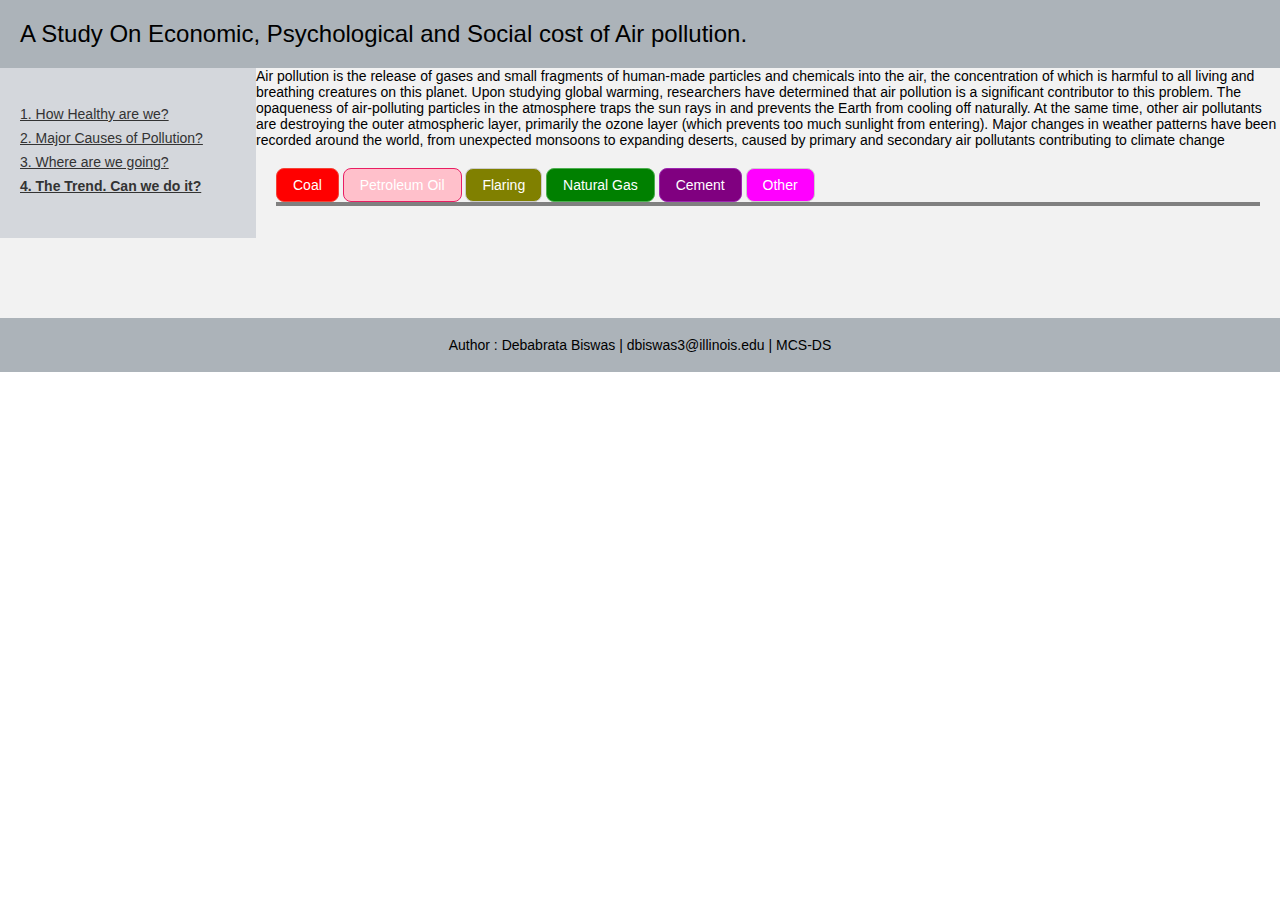
<file: index.html>
<!DOCTYPE html>
<meta charset="utf-8">

<!-- Load d3.js -->
<script src="https://d3js.org/d3.v4.js"></script>
<script src="https://d3js.org/d3-scale-chromatic.v1.min.js"></script>
<script src="./JavaScripts/index.js"></script>
<script src="./JavaScripts/Annotation.js"></script>
<script src="./JavaScripts/ShowHideLine.js"></script>


<html lang="en">

<head>
    <link rel="stylesheet" href="./CSS/button.css">
    <style>
        .w3-btn {
            margin-bottom: 10px;
        }

        #inner {
            width: 50%;
            height: 50%;
            top: 100;
            margin: 1 auto;
            position: relative;
            background: orange;
        }
    </style>

    <style>
        body {
            font: 14px Arial, sans-serif;
            margin: 0px;
        }

        .header {
            padding: 10px 20px;
            background: #acb3b9;
        }

        .header h1 {
            font-size: 24px;
        }

        .container {
            width: 100%;
            background: #f2f2f2;
        }

        .nav,
        .section {
            float: left;
            padding: 20px;
            min-height: 170px;
            box-sizing: border-box;
        }

        .nav {
            width: 20%;
            background: #d4d7dc;
        }

        .section {
            width: 80%;
        }

        .nav ul {
            list-style: none;
            line-height: 24px;
            padding: 0px;
        }

        .nav ul li a {
            color: #333;
        }

        .clearfix:after {
            content: ".";
            display: block;
            height: 0;
            clear: both;
            visibility: hidden;
        }

        .footer {
            background: #acb3b9;
            text-align: center;
            padding: 5px;
        }


        .fixedDiv {
            position: absolute;
            padding: 4px;
            border: 1px solid gray;
            border-radius: 4px;
            background-color: lightblue;
        }
    </style>


</head>

<body onload='CreateMainChart()'>
    <div class="container">
        <div class="header">
            <h1>A Study On Economic, Psychological and Social cost of Air pollution.</h1>
        </div>
        <div class="wrapper clearfix">
            <div class="nav">
                <ul>
                    <li><a href="index.html">1. How Healthy are we?</a></li>
                    <li><a href="CausesOfDeath2.html">2. Major Causes of Pollution?</a></li>
                    <li><a href="#">3. Where are we going?</a></li>
                    <li><a href="#"><b>4. The Trend. Can we do it?</b></a></li>
                </ul>
            </div>
            <div id="my_title">
                    Air pollution is the release of gases and small fragments of human-made particles and chemicals into
                    the air,
                    the concentration of which is harmful to all living and breathing creatures on this planet.
                    Upon studying global warming, researchers have determined that air pollution is a significant
                    contributor to this problem.
                    The opaqueness of air-polluting particles in the atmosphere traps the sun rays in and prevents the
                    Earth from cooling off naturally.
                    At the same time, other air pollutants are destroying the outer atmospheric layer,
                    primarily the ozone layer (which prevents too much sunlight from entering).
                    Major changes in weather patterns have been recorded around the world, from unexpected monsoons to
                    expanding deserts,
                    caused by primary and secondary air pollutants contributing to climate change
            </div>
            <div class="section">
                <div id="my_buttons">
                    <button id="coalbutton" class="w3-button w3-red w3-border w3-border-red w3-round-large"
                        onclick="showhide(this)">Coal</button>
                    <button id="oilbutton" class="w3-button w3-pink w3-border w3-border-pink w3-round-large"
                        onclick="showhide(this)">Petroleum Oil</button>
                    <button id="flarbutton" class="w3-button w3-olive w3-border w3-border-olive w3-round-large"
                        onclick="showhide(this)">Flaring</button>
                    <button id="gasbutton" class="w3-button w3-green w3-border w3-border-green w3-round-large"
                        onclick="showhide(this)">Natural Gas</button>
                    <button id="cementbutton" class="w3-button w3-purple w3-border w3-border-purple w3-round-large"
                        onclick="showhide(this)">Cement</button>
                    <button id="otherbutton" class="w3-button w3-magenta w3-border w3-border-magenta w3-round-large"
                        onclick="showhide(this)">Other</button>
                </div>
                <div id="my_dataviz" style="border:solid 2px gray;"></div>

            </div>
        </div>
        <div class="footer">
            <p>Author : Debabrata Biswas | dbiswas3@illinois.edu | MCS-DS</p>
        </div>
    </div>




</body>

</html>
</file>
<file: CSS/button.css>
﻿/* W3.CSS 4.15 December 2020 by Jan Egil and Borge Refsnes */
html{box-sizing:border-box}*,*:before,*:after{box-sizing:inherit}
/* Extract from normalize.css by Nicolas Gallagher and Jonathan Neal git.io/normalize */
html{-ms-text-size-adjust:100%;-webkit-text-size-adjust:100%}body{margin:0}
article,aside,details,figcaption,figure,footer,header,main,menu,nav,section{display:block}summary{display:list-item}
audio,canvas,progress,video{display:inline-block}progress{vertical-align:baseline}
audio:not([controls]){display:none;height:0}[hidden],template{display:none}
a{background-color:transparent}a:active,a:hover{outline-width:0}
abbr[title]{border-bottom:none;text-decoration:underline;text-decoration:underline dotted}
b,strong{font-weight:bolder}dfn{font-style:italic}mark{background:#ff0;color:#000}
small{font-size:80%}sub,sup{font-size:75%;line-height:0;position:relative;vertical-align:baseline}
sub{bottom:-0.25em}sup{top:-0.5em}figure{margin:1em 40px}img{border-style:none}
code,kbd,pre,samp{font-family:monospace,monospace;font-size:1em}hr{box-sizing:content-box;height:0;overflow:visible}
button,input,select,textarea,optgroup{font:inherit;margin:0}optgroup{font-weight:bold}
button,input{overflow:visible}button,select{text-transform:none}
button,[type=button],[type=reset],[type=submit]{-webkit-appearance:button}
button::-moz-focus-inner,[type=button]::-moz-focus-inner,[type=reset]::-moz-focus-inner,[type=submit]::-moz-focus-inner{border-style:none;padding:0}
button:-moz-focusring,[type=button]:-moz-focusring,[type=reset]:-moz-focusring,[type=submit]:-moz-focusring{outline:1px dotted ButtonText}
fieldset{border:1px solid #c0c0c0;margin:0 2px;padding:.35em .625em .75em}
legend{color:inherit;display:table;max-width:100%;padding:0;white-space:normal}textarea{overflow:auto}
[type=checkbox],[type=radio]{padding:0}
[type=number]::-webkit-inner-spin-button,[type=number]::-webkit-outer-spin-button{height:auto}
[type=search]{-webkit-appearance:textfield;outline-offset:-2px}
[type=search]::-webkit-search-decoration{-webkit-appearance:none}
::-webkit-file-upload-button{-webkit-appearance:button;font:inherit}
/* End extract */
html,body{font-family:Verdana,sans-serif;font-size:15px;line-height:1.5}html{overflow-x:hidden}
h1{font-size:36px}h2{font-size:30px}h3{font-size:24px}h4{font-size:20px}h5{font-size:18px}h6{font-size:16px}
.w3-serif{font-family:serif}.w3-sans-serif{font-family:sans-serif}.w3-cursive{font-family:cursive}.w3-monospace{font-family:monospace}
h1,h2,h3,h4,h5,h6{font-family:"Segoe UI",Arial,sans-serif;font-weight:400;margin:10px 0}.w3-wide{letter-spacing:4px}
hr{border:0;border-top:1px solid #eee;margin:20px 0}
.w3-image{max-width:100%;height:auto}img{vertical-align:middle}a{color:inherit}
.w3-table,.w3-table-all{border-collapse:collapse;border-spacing:0;width:100%;display:table}.w3-table-all{border:1px solid #ccc}
.w3-bordered tr,.w3-table-all tr{border-bottom:1px solid #ddd}.w3-striped tbody tr:nth-child(even){background-color:#f1f1f1}
.w3-table-all tr:nth-child(odd){background-color:#fff}.w3-table-all tr:nth-child(even){background-color:#f1f1f1}
.w3-hoverable tbody tr:hover,.w3-ul.w3-hoverable li:hover{background-color:#ccc}.w3-centered tr th,.w3-centered tr td{text-align:center}
.w3-table td,.w3-table th,.w3-table-all td,.w3-table-all th{padding:8px 8px;display:table-cell;text-align:left;vertical-align:top}
.w3-table th:first-child,.w3-table td:first-child,.w3-table-all th:first-child,.w3-table-all td:first-child{padding-left:16px}
.w3-btn,.w3-button{border:none;display:inline-block;padding:8px 16px;vertical-align:middle;overflow:hidden;text-decoration:none;color:inherit;background-color:inherit;text-align:center;cursor:pointer;white-space:nowrap}
.w3-btn:hover{box-shadow:0 8px 16px 0 rgba(0,0,0,0.2),0 6px 20px 0 rgba(0,0,0,0.19)}
.w3-btn,.w3-button{-webkit-touch-callout:none;-webkit-user-select:none;-khtml-user-select:none;-moz-user-select:none;-ms-user-select:none;user-select:none}   
.w3-disabled,.w3-btn:disabled,.w3-button:disabled{cursor:not-allowed;opacity:0.3}.w3-disabled *,:disabled *{pointer-events:none}
.w3-btn.w3-disabled:hover,.w3-btn:disabled:hover{box-shadow:none}
.w3-badge,.w3-tag{background-color:#000;color:#fff;display:inline-block;padding-left:8px;padding-right:8px;text-align:center}.w3-badge{border-radius:50%}
.w3-ul{list-style-type:none;padding:0;margin:0}.w3-ul li{padding:8px 16px;border-bottom:1px solid #ddd}.w3-ul li:last-child{border-bottom:none}
.w3-tooltip,.w3-display-container{position:relative}.w3-tooltip .w3-text{display:none}.w3-tooltip:hover .w3-text{display:inline-block}
.w3-ripple:active{opacity:0.5}.w3-ripple{transition:opacity 0s}
.w3-input{padding:8px;display:block;border:none;border-bottom:1px solid #ccc;width:100%}
.w3-select{padding:9px 0;width:100%;border:none;border-bottom:1px solid #ccc}
.w3-dropdown-click,.w3-dropdown-hover{position:relative;display:inline-block;cursor:pointer}
.w3-dropdown-hover:hover .w3-dropdown-content{display:block}
.w3-dropdown-hover:first-child,.w3-dropdown-click:hover{background-color:#ccc;color:#000}
.w3-dropdown-hover:hover > .w3-button:first-child,.w3-dropdown-click:hover > .w3-button:first-child{background-color:#ccc;color:#000}
.w3-dropdown-content{cursor:auto;color:#000;background-color:#fff;display:none;position:absolute;min-width:160px;margin:0;padding:0;z-index:1}
.w3-check,.w3-radio{width:24px;height:24px;position:relative;top:6px}
.w3-sidebar{height:100%;width:200px;background-color:#fff;position:fixed!important;z-index:1;overflow:auto}
.w3-bar-block .w3-dropdown-hover,.w3-bar-block .w3-dropdown-click{width:100%}
.w3-bar-block .w3-dropdown-hover .w3-dropdown-content,.w3-bar-block .w3-dropdown-click .w3-dropdown-content{min-width:100%}
.w3-bar-block .w3-dropdown-hover .w3-button,.w3-bar-block .w3-dropdown-click .w3-button{width:100%;text-align:left;padding:8px 16px}
.w3-main,#main{transition:margin-left .4s}
.w3-modal{z-index:3;display:none;padding-top:100px;position:fixed;left:0;top:0;width:100%;height:100%;overflow:auto;background-color:rgb(0,0,0);background-color:rgba(0,0,0,0.4)}
.w3-modal-content{margin:auto;background-color:#fff;position:relative;padding:0;outline:0;width:600px}
.w3-bar{width:100%;overflow:hidden}.w3-center .w3-bar{display:inline-block;width:auto}
.w3-bar .w3-bar-item{padding:8px 16px;float:left;width:auto;border:none;display:block;outline:0}
.w3-bar .w3-dropdown-hover,.w3-bar .w3-dropdown-click{position:static;float:left}
.w3-bar .w3-button{white-space:normal}
.w3-bar-block .w3-bar-item{width:100%;display:block;padding:8px 16px;text-align:left;border:none;white-space:normal;float:none;outline:0}
.w3-bar-block.w3-center .w3-bar-item{text-align:center}.w3-block{display:block;width:100%}
.w3-responsive{display:block;overflow-x:auto}
.w3-container:after,.w3-container:before,.w3-panel:after,.w3-panel:before,.w3-row:after,.w3-row:before,.w3-row-padding:after,.w3-row-padding:before,
.w3-cell-row:before,.w3-cell-row:after,.w3-clear:after,.w3-clear:before,.w3-bar:before,.w3-bar:after{content:"";display:table;clear:both}
.w3-col,.w3-half,.w3-third,.w3-twothird,.w3-threequarter,.w3-quarter{float:left;width:100%}
.w3-col.s1{width:8.33333%}.w3-col.s2{width:16.66666%}.w3-col.s3{width:24.99999%}.w3-col.s4{width:33.33333%}
.w3-col.s5{width:41.66666%}.w3-col.s6{width:49.99999%}.w3-col.s7{width:58.33333%}.w3-col.s8{width:66.66666%}
.w3-col.s9{width:74.99999%}.w3-col.s10{width:83.33333%}.w3-col.s11{width:91.66666%}.w3-col.s12{width:99.99999%}
@media (min-width:601px){.w3-col.m1{width:8.33333%}.w3-col.m2{width:16.66666%}.w3-col.m3,.w3-quarter{width:24.99999%}.w3-col.m4,.w3-third{width:33.33333%}
.w3-col.m5{width:41.66666%}.w3-col.m6,.w3-half{width:49.99999%}.w3-col.m7{width:58.33333%}.w3-col.m8,.w3-twothird{width:66.66666%}
.w3-col.m9,.w3-threequarter{width:74.99999%}.w3-col.m10{width:83.33333%}.w3-col.m11{width:91.66666%}.w3-col.m12{width:99.99999%}}
@media (min-width:993px){.w3-col.l1{width:8.33333%}.w3-col.l2{width:16.66666%}.w3-col.l3{width:24.99999%}.w3-col.l4{width:33.33333%}
.w3-col.l5{width:41.66666%}.w3-col.l6{width:49.99999%}.w3-col.l7{width:58.33333%}.w3-col.l8{width:66.66666%}
.w3-col.l9{width:74.99999%}.w3-col.l10{width:83.33333%}.w3-col.l11{width:91.66666%}.w3-col.l12{width:99.99999%}}
.w3-rest{overflow:hidden}.w3-stretch{margin-left:-16px;margin-right:-16px}
.w3-content,.w3-auto{margin-left:auto;margin-right:auto}.w3-content{max-width:980px}.w3-auto{max-width:1140px}
.w3-cell-row{display:table;width:100%}.w3-cell{display:table-cell}
.w3-cell-top{vertical-align:top}.w3-cell-middle{vertical-align:middle}.w3-cell-bottom{vertical-align:bottom}
.w3-hide{display:none!important}.w3-show-block,.w3-show{display:block!important}.w3-show-inline-block{display:inline-block!important}
@media (max-width:1205px){.w3-auto{max-width:95%}}
@media (max-width:600px){.w3-modal-content{margin:0 10px;width:auto!important}.w3-modal{padding-top:30px}
.w3-dropdown-hover.w3-mobile .w3-dropdown-content,.w3-dropdown-click.w3-mobile .w3-dropdown-content{position:relative}	
.w3-hide-small{display:none!important}.w3-mobile{display:block;width:100%!important}.w3-bar-item.w3-mobile,.w3-dropdown-hover.w3-mobile,.w3-dropdown-click.w3-mobile{text-align:center}
.w3-dropdown-hover.w3-mobile,.w3-dropdown-hover.w3-mobile .w3-btn,.w3-dropdown-hover.w3-mobile .w3-button,.w3-dropdown-click.w3-mobile,.w3-dropdown-click.w3-mobile .w3-btn,.w3-dropdown-click.w3-mobile .w3-button{width:100%}}
@media (max-width:768px){.w3-modal-content{width:500px}.w3-modal{padding-top:50px}}
@media (min-width:993px){.w3-modal-content{width:900px}.w3-hide-large{display:none!important}.w3-sidebar.w3-collapse{display:block!important}}
@media (max-width:992px) and (min-width:601px){.w3-hide-medium{display:none!important}}
@media (max-width:992px){.w3-sidebar.w3-collapse{display:none}.w3-main{margin-left:0!important;margin-right:0!important}.w3-auto{max-width:100%}}
.w3-top,.w3-bottom{position:fixed;width:100%;z-index:1}.w3-top{top:0}.w3-bottom{bottom:0}
.w3-overlay{position:fixed;display:none;width:100%;height:100%;top:0;left:0;right:0;bottom:0;background-color:rgba(0,0,0,0.5);z-index:2}
.w3-display-topleft{position:absolute;left:0;top:0}.w3-display-topright{position:absolute;right:0;top:0}
.w3-display-bottomleft{position:absolute;left:0;bottom:0}.w3-display-bottomright{position:absolute;right:0;bottom:0}
.w3-display-middle{position:absolute;top:50%;left:50%;transform:translate(-50%,-50%);-ms-transform:translate(-50%,-50%)}
.w3-display-left{position:absolute;top:50%;left:0%;transform:translate(0%,-50%);-ms-transform:translate(-0%,-50%)}
.w3-display-right{position:absolute;top:50%;right:0%;transform:translate(0%,-50%);-ms-transform:translate(0%,-50%)}
.w3-display-topmiddle{position:absolute;left:50%;top:0;transform:translate(-50%,0%);-ms-transform:translate(-50%,0%)}
.w3-display-bottommiddle{position:absolute;left:50%;bottom:0;transform:translate(-50%,0%);-ms-transform:translate(-50%,0%)}
.w3-display-container:hover .w3-display-hover{display:block}.w3-display-container:hover span.w3-display-hover{display:inline-block}.w3-display-hover{display:none}
.w3-display-position{position:absolute}
.w3-circle{border-radius:50%}
.w3-round-small{border-radius:2px}.w3-round,.w3-round-medium{border-radius:4px}.w3-round-large{border-radius:8px}.w3-round-xlarge{border-radius:16px}.w3-round-xxlarge{border-radius:32px}
.w3-row-padding,.w3-row-padding>.w3-half,.w3-row-padding>.w3-third,.w3-row-padding>.w3-twothird,.w3-row-padding>.w3-threequarter,.w3-row-padding>.w3-quarter,.w3-row-padding>.w3-col{padding:0 8px}
.w3-container,.w3-panel{padding:0.01em 16px}.w3-panel{margin-top:16px;margin-bottom:16px}
.w3-code,.w3-codespan{font-family:Consolas,"courier new";font-size:16px}
.w3-code{width:auto;background-color:#fff;padding:8px 12px;border-left:4px solid #4CAF50;word-wrap:break-word}
.w3-codespan{color:crimson;background-color:#f1f1f1;padding-left:4px;padding-right:4px;font-size:110%}
.w3-card,.w3-card-2{box-shadow:0 2px 5px 0 rgba(0,0,0,0.16),0 2px 10px 0 rgba(0,0,0,0.12)}
.w3-card-4,.w3-hover-shadow:hover{box-shadow:0 4px 10px 0 rgba(0,0,0,0.2),0 4px 20px 0 rgba(0,0,0,0.19)}
.w3-spin{animation:w3-spin 2s infinite linear}@keyframes w3-spin{0%{transform:rotate(0deg)}100%{transform:rotate(359deg)}}
.w3-animate-fading{animation:fading 10s infinite}@keyframes fading{0%{opacity:0}50%{opacity:1}100%{opacity:0}}
.w3-animate-opacity{animation:opac 0.8s}@keyframes opac{from{opacity:0} to{opacity:1}}
.w3-animate-top{position:relative;animation:animatetop 0.4s}@keyframes animatetop{from{top:-300px;opacity:0} to{top:0;opacity:1}}
.w3-animate-left{position:relative;animation:animateleft 0.4s}@keyframes animateleft{from{left:-300px;opacity:0} to{left:0;opacity:1}}
.w3-animate-right{position:relative;animation:animateright 0.4s}@keyframes animateright{from{right:-300px;opacity:0} to{right:0;opacity:1}}
.w3-animate-bottom{position:relative;animation:animatebottom 0.4s}@keyframes animatebottom{from{bottom:-300px;opacity:0} to{bottom:0;opacity:1}}
.w3-animate-zoom {animation:animatezoom 0.6s}@keyframes animatezoom{from{transform:scale(0)} to{transform:scale(1)}}
.w3-animate-input{transition:width 0.4s ease-in-out}.w3-animate-input:focus{width:100%!important}
.w3-opacity,.w3-hover-opacity:hover{opacity:0.60}.w3-opacity-off,.w3-hover-opacity-off:hover{opacity:1}
.w3-opacity-max{opacity:0.25}.w3-opacity-min{opacity:0.75}
.w3-greyscale-max,.w3-grayscale-max,.w3-hover-greyscale:hover,.w3-hover-grayscale:hover{filter:grayscale(100%)}
.w3-greyscale,.w3-grayscale{filter:grayscale(75%)}.w3-greyscale-min,.w3-grayscale-min{filter:grayscale(50%)}
.w3-sepia{filter:sepia(75%)}.w3-sepia-max,.w3-hover-sepia:hover{filter:sepia(100%)}.w3-sepia-min{filter:sepia(50%)}
.w3-tiny{font-size:10px!important}.w3-small{font-size:12px!important}.w3-medium{font-size:15px!important}.w3-large{font-size:18px!important}
.w3-xlarge{font-size:24px!important}.w3-xxlarge{font-size:36px!important}.w3-xxxlarge{font-size:48px!important}.w3-jumbo{font-size:64px!important}
.w3-left-align{text-align:left!important}.w3-right-align{text-align:right!important}.w3-justify{text-align:justify!important}.w3-center{text-align:center!important}
.w3-border-0{border:0!important}.w3-border{border:1px solid #ccc!important}
.w3-border-top{border-top:1px solid #ccc!important}.w3-border-bottom{border-bottom:1px solid #ccc!important}
.w3-border-left{border-left:1px solid #ccc!important}.w3-border-right{border-right:1px solid #ccc!important}
.w3-topbar{border-top:6px solid #ccc!important}.w3-bottombar{border-bottom:6px solid #ccc!important}
.w3-leftbar{border-left:6px solid #ccc!important}.w3-rightbar{border-right:6px solid #ccc!important}
.w3-section,.w3-code{margin-top:16px!important;margin-bottom:16px!important}
.w3-margin{margin:16px!important}.w3-margin-top{margin-top:16px!important}.w3-margin-bottom{margin-bottom:16px!important}
.w3-margin-left{margin-left:16px!important}.w3-margin-right{margin-right:16px!important}
.w3-padding-small{padding:4px 8px!important}.w3-padding{padding:8px 16px!important}.w3-padding-large{padding:12px 24px!important}
.w3-padding-16{padding-top:16px!important;padding-bottom:16px!important}.w3-padding-24{padding-top:24px!important;padding-bottom:24px!important}
.w3-padding-32{padding-top:32px!important;padding-bottom:32px!important}.w3-padding-48{padding-top:48px!important;padding-bottom:48px!important}
.w3-padding-64{padding-top:64px!important;padding-bottom:64px!important}
.w3-padding-top-64{padding-top:64px!important}.w3-padding-top-48{padding-top:48px!important}
.w3-padding-top-32{padding-top:32px!important}.w3-padding-top-24{padding-top:24px!important}
.w3-left{float:left!important}.w3-right{float:right!important}
.w3-button:hover{color:#000!important;background-color:#ccc!important}
.w3-transparent,.w3-hover-none:hover{background-color:transparent!important}
.w3-hover-none:hover{box-shadow:none!important}
/* Colors */
.w3-amber,.w3-hover-amber:hover{color:#000!important;background-color:#ffc107!important}
.w3-aqua,.w3-hover-aqua:hover{color:#000!important;background-color:#00ffff!important}
.w3-blue,.w3-hover-blue:hover{color:#fff!important;background-color:#2196F3!important}
.w3-light-blue,.w3-hover-light-blue:hover{color:#000!important;background-color:#87CEEB!important}
.w3-brown,.w3-hover-brown:hover{color:#fff!important;background-color:#795548!important}
.w3-cyan,.w3-hover-cyan:hover{color:#000!important;background-color:#00bcd4!important}
.w3-blue-grey,.w3-hover-blue-grey:hover,.w3-blue-gray,.w3-hover-blue-gray:hover{color:#fff!important;background-color:#607d8b!important}
.w3-green,.w3-hover-green:hover{color:#fff!important;background-color:green!important}
.w3-light-green,.w3-hover-light-green:hover{color:#000!important;background-color:#8bc34a!important}
.w3-indigo,.w3-hover-indigo:hover{color:#fff!important;background-color:#3f51b5!important}
.w3-khaki,.w3-hover-khaki:hover{color:#000!important;background-color:#f0e68c!important}
.w3-lime,.w3-hover-lime:hover{color:#000!important;background-color:#cddc39!important}
.w3-orange,.w3-hover-orange:hover{color:#000!important;background-color:#ff9800!important}
.w3-deep-orange,.w3-hover-deep-orange:hover{color:#fff!important;background-color:#ff5722!important}
.w3-pink,.w3-hover-pink:hover{color:#fff!important;background-color:pink!important}
.w3-purple,.w3-hover-purple:hover{color:#fff!important;background-color:purple!important}
.w3-deep-purple,.w3-hover-deep-purple:hover{color:#fff!important;background-color:#673ab7!important}
.w3-red,.w3-hover-red:hover{color:#fff!important;background-color:red!important}
.w3-olive,.w3-hover-olive:hover{color:#fff!important;background-color:olive!important}
.w3-magenta,.w3-hover-magenta:hover{color:#fff!important;background-color:magenta!important}
.w3-sand,.w3-hover-sand:hover{color:#000!important;background-color:#fdf5e6!important}
.w3-teal,.w3-hover-teal:hover{color:#fff!important;background-color:#009688!important}
.w3-yellow,.w3-hover-yellow:hover{color:#000!important;background-color:#ffeb3b!important}
.w3-white,.w3-hover-white:hover{color:#000!important;background-color:#fff!important}
.w3-black,.w3-hover-black:hover{color:#fff!important;background-color:#000!important}
.w3-grey,.w3-hover-grey:hover,.w3-gray,.w3-hover-gray:hover{color:#000!important;background-color:#9e9e9e!important}
.w3-light-grey,.w3-hover-light-grey:hover,.w3-light-gray,.w3-hover-light-gray:hover{color:#000!important;background-color:#f1f1f1!important}
.w3-dark-grey,.w3-hover-dark-grey:hover,.w3-dark-gray,.w3-hover-dark-gray:hover{color:#fff!important;background-color:#616161!important}
.w3-pale-red,.w3-hover-pale-red:hover{color:#000!important;background-color:#ffdddd!important}
.w3-pale-green,.w3-hover-pale-green:hover{color:#000!important;background-color:#ddffdd!important}
.w3-pale-yellow,.w3-hover-pale-yellow:hover{color:#000!important;background-color:#ffffcc!important}
.w3-pale-blue,.w3-hover-pale-blue:hover{color:#000!important;background-color:#ddffff!important}
.w3-text-amber,.w3-hover-text-amber:hover{color:#ffc107!important}
.w3-text-aqua,.w3-hover-text-aqua:hover{color:#00ffff!important}
.w3-text-blue,.w3-hover-text-blue:hover{color:#2196F3!important}
.w3-text-light-blue,.w3-hover-text-light-blue:hover{color:#87CEEB!important}
.w3-text-brown,.w3-hover-text-brown:hover{color:#795548!important}
.w3-text-cyan,.w3-hover-text-cyan:hover{color:#00bcd4!important}
.w3-text-blue-grey,.w3-hover-text-blue-grey:hover,.w3-text-blue-gray,.w3-hover-text-blue-gray:hover{color:#607d8b!important}
.w3-text-green,.w3-hover-text-green:hover{color:#4CAF50!important}
.w3-text-light-green,.w3-hover-text-light-green:hover{color:#8bc34a!important}
.w3-text-indigo,.w3-hover-text-indigo:hover{color:#3f51b5!important}
.w3-text-khaki,.w3-hover-text-khaki:hover{color:#b4aa50!important}
.w3-text-lime,.w3-hover-text-lime:hover{color:#cddc39!important}
.w3-text-orange,.w3-hover-text-orange:hover{color:#ff9800!important}
.w3-text-deep-orange,.w3-hover-text-deep-orange:hover{color:#ff5722!important}
.w3-text-pink,.w3-hover-text-pink:hover{color:#e91e63!important}
.w3-text-purple,.w3-hover-text-purple:hover{color:#9c27b0!important}
.w3-text-deep-purple,.w3-hover-text-deep-purple:hover{color:#673ab7!important}
.w3-text-red,.w3-hover-text-red:hover{color:#f44336!important}
.w3-text-sand,.w3-hover-text-sand:hover{color:#fdf5e6!important}
.w3-text-teal,.w3-hover-text-teal:hover{color:#009688!important}
.w3-text-yellow,.w3-hover-text-yellow:hover{color:#d2be0e!important}
.w3-text-white,.w3-hover-text-white:hover{color:#fff!important}
.w3-text-black,.w3-hover-text-black:hover{color:#000!important}
.w3-text-grey,.w3-hover-text-grey:hover,.w3-text-gray,.w3-hover-text-gray:hover{color:#757575!important}
.w3-text-light-grey,.w3-hover-text-light-grey:hover,.w3-text-light-gray,.w3-hover-text-light-gray:hover{color:#f1f1f1!important}
.w3-text-dark-grey,.w3-hover-text-dark-grey:hover,.w3-text-dark-gray,.w3-hover-text-dark-gray:hover{color:#3a3a3a!important}
.w3-border-amber,.w3-hover-border-amber:hover{border-color:#ffc107!important}
.w3-border-aqua,.w3-hover-border-aqua:hover{border-color:#00ffff!important}
.w3-border-blue,.w3-hover-border-blue:hover{border-color:#2196F3!important}
.w3-border-light-blue,.w3-hover-border-light-blue:hover{border-color:#87CEEB!important}
.w3-border-brown,.w3-hover-border-brown:hover{border-color:#795548!important}
.w3-border-cyan,.w3-hover-border-cyan:hover{border-color:#00bcd4!important}
.w3-border-blue-grey,.w3-hover-border-blue-grey:hover,.w3-border-blue-gray,.w3-hover-border-blue-gray:hover{border-color:#607d8b!important}
.w3-border-green,.w3-hover-border-green:hover{border-color:#4CAF50!important}
.w3-border-light-green,.w3-hover-border-light-green:hover{border-color:#8bc34a!important}
.w3-border-indigo,.w3-hover-border-indigo:hover{border-color:#3f51b5!important}
.w3-border-khaki,.w3-hover-border-khaki:hover{border-color:#f0e68c!important}
.w3-border-lime,.w3-hover-border-lime:hover{border-color:#cddc39!important}
.w3-border-orange,.w3-hover-border-orange:hover{border-color:#ff9800!important}
.w3-border-deep-orange,.w3-hover-border-deep-orange:hover{border-color:#ff5722!important}
.w3-border-pink,.w3-hover-border-pink:hover{border-color:#e91e63!important}
.w3-border-purple,.w3-hover-border-purple:hover{border-color:#9c27b0!important}
.w3-border-deep-purple,.w3-hover-border-deep-purple:hover{border-color:#673ab7!important}
.w3-border-red,.w3-hover-border-red:hover{border-color:#f44336!important}
.w3-border-sand,.w3-hover-border-sand:hover{border-color:#fdf5e6!important}
.w3-border-teal,.w3-hover-border-teal:hover{border-color:#009688!important}
.w3-border-yellow,.w3-hover-border-yellow:hover{border-color:#ffeb3b!important}
.w3-border-white,.w3-hover-border-white:hover{border-color:#fff!important}
.w3-border-black,.w3-hover-border-black:hover{border-color:#000!important}
.w3-border-grey,.w3-hover-border-grey:hover,.w3-border-gray,.w3-hover-border-gray:hover{border-color:#9e9e9e!important}
.w3-border-light-grey,.w3-hover-border-light-grey:hover,.w3-border-light-gray,.w3-hover-border-light-gray:hover{border-color:#f1f1f1!important}
.w3-border-dark-grey,.w3-hover-border-dark-grey:hover,.w3-border-dark-gray,.w3-hover-border-dark-gray:hover{border-color:#616161!important}
.w3-border-pale-red,.w3-hover-border-pale-red:hover{border-color:#ffe7e7!important}.w3-border-pale-green,.w3-hover-border-pale-green:hover{border-color:#e7ffe7!important}
.w3-border-pale-yellow,.w3-hover-border-pale-yellow:hover{border-color:#ffffcc!important}.w3-border-pale-blue,.w3-hover-border-pale-blue:hover{border-color:#e7ffff!important}
</file>
